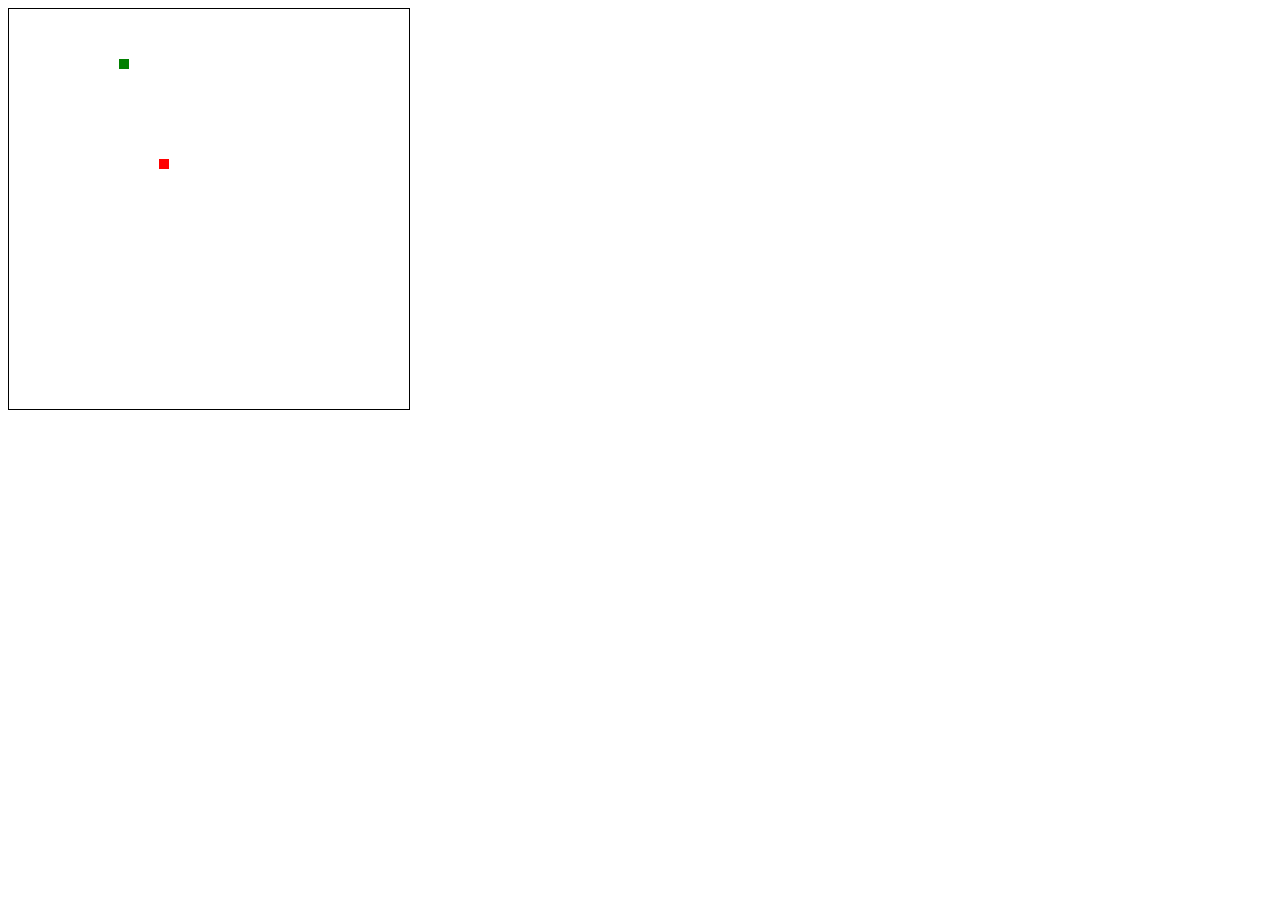
<file: snake.html>
<!DOCTYPE html>
<html>
  <head>
    <title>Snake Game</title>
    <style>
      canvas {
        border: 1px solid black;
      }
    </style>
  </head>
  <body>
    <canvas id="canvas" width="400" height="400"></canvas>
    <script>
      // Set up the canvas and drawing context
      var canvas = document.getElementById("canvas");
      var ctx = canvas.getContext("2d");
      
      // Set up the game variables
      var gridSize = 10;
      var snake = [{x: 5, y: 5}];
      var food = {x: 15, y: 15};
      
      // Draw the snake and food
      function draw() {
        // Clear the canvas
        ctx.clearRect(0, 0, canvas.width, canvas.height);
        
        // Draw the snake
        ctx.fillStyle = "green";
        snake.forEach(function(segment) {
          ctx.fillRect(segment.x * gridSize, segment.y * gridSize, gridSize, gridSize);
        });
        
        // Draw the food
        ctx.fillStyle = "red";
        ctx.fillRect(food.x * gridSize, food.y * gridSize, gridSize, gridSize);
      }
      
      // Update the game state
      function update() {
        // Move the snake
        var head = {x: snake[0].x, y: snake[0].y};
        head.x += 1;
        snake.unshift(head);
        snake.pop();
        
        // Check for collision with food
        if (head.x == food.x && head.y == food.y) {
          food.x = Math.floor(Math.random() * (canvas.width / gridSize));
          food.y = Math.floor(Math.random() * (canvas.height / gridSize));
        }
      }
      
      // Game loop
      function loop() {
        update();
        draw();
      }
      setInterval(loop, 100);
    </script>
  </body>
</html>
</file>
